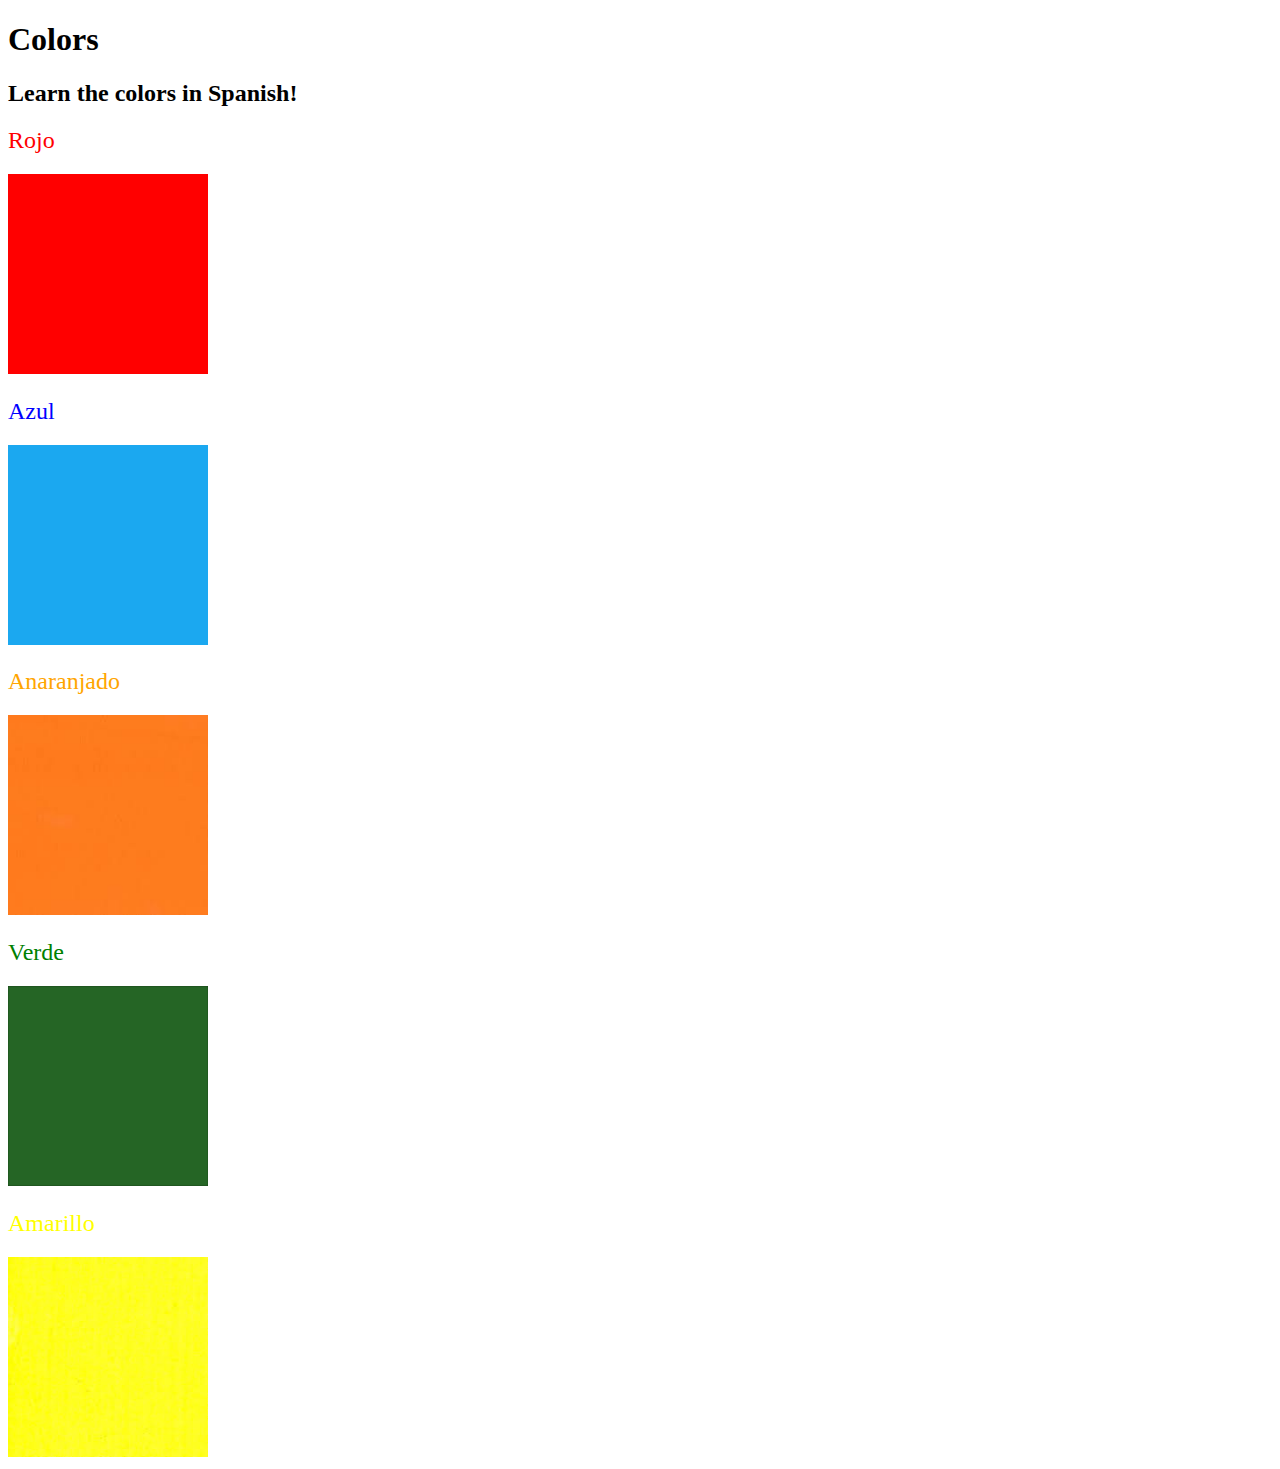
<file: 5.4+Color+Vocab+Project/index.html>
<!DOCTYPE html>
<html lang="en">
  <head>
    <meta charset="UTF-8" />
    <title>Spanish Vocabulary</title>
    <link rel="stylesheet" href="./style.css" />
  </head>

  <body>
    <h1>Colors</h1>
    <h2>Learn the colors in Spanish!</h2>
    <h2 class="color-title" id="red">Rojo</h2>
    <img src="./assets/images/red.png" alt="red" />

    <h2 class="color-title" id="blue">Azul</h2>
    <img src="./assets/images/blue.png" alt="blue" />

    <h2 class="color-title" id="orange">Anaranjado</h2>
    <img src="./assets/images/orange.png" alt="orange" />

    <h2 class="color-title" id="green">Verde</h2>
    <img src="./assets/images/green.png" alt="green" />

    <h2 class="color-title" id="yellow">Amarillo</h2>
    <img src="./assets/images/yellow.png" alt="yellow" />
  </body>
</html>

<!-- 
TODOs
IMPORTANT: You should not need to make ANY CHANGES to index.html
All code should be written in your CSS file.

1. Create a CSS file and incorporate it as an external stylesheet.
2. Use CSS to style each of the color titles to meaning. 
Hint: Use the id to help if you don't know the words in spanish.
3. Use CSS to change all the color titles to have "font-weight: normal;"
4. Use CSS (not HTML) to make all the images 200px heigh and 200px wide. 
Hint: 
https://developer.mozilla.org/en-US/docs/Web/CSS/height
https://developer.mozilla.org/en-US/docs/Web/CSS/width
-->
</file>
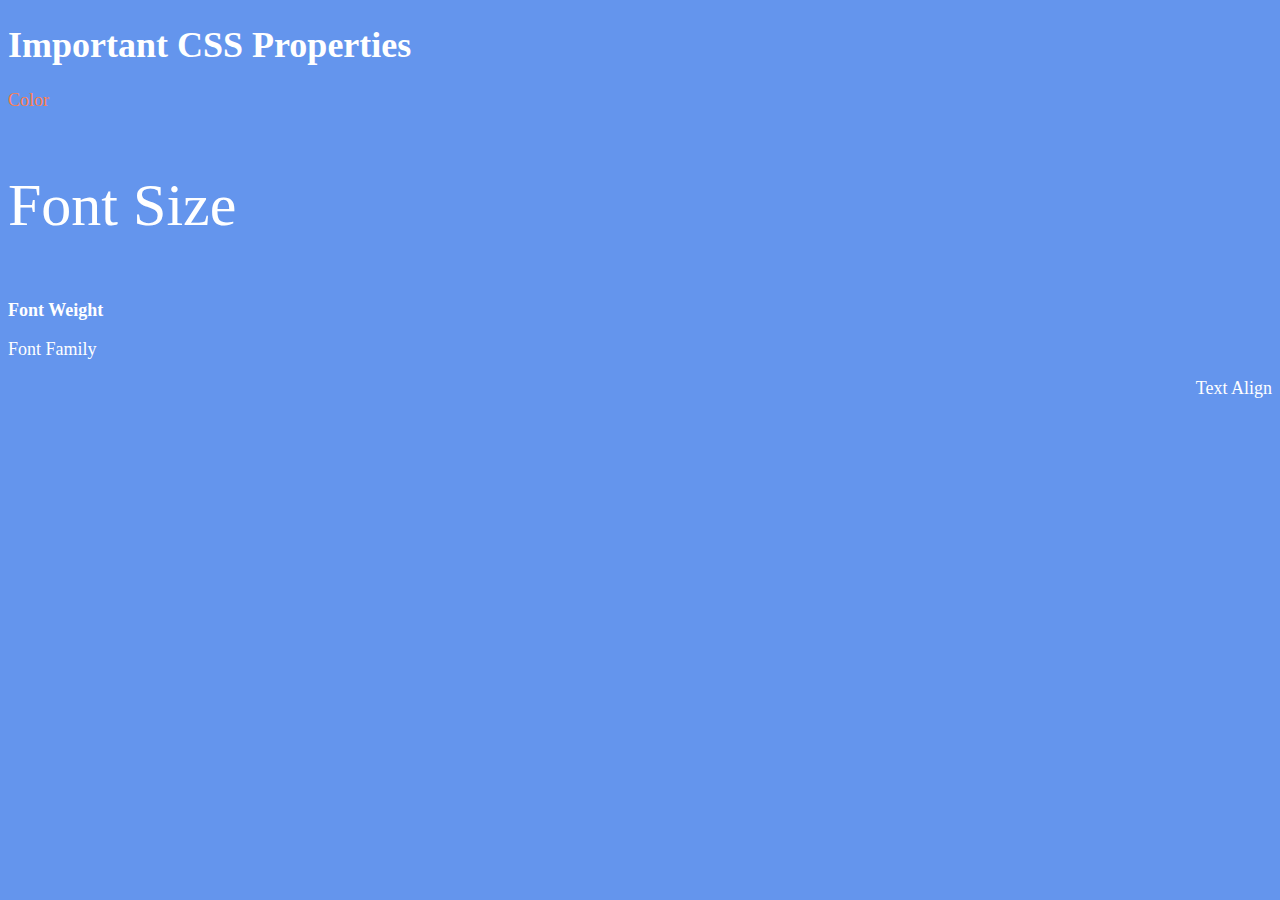
<file: 6.1+Font+Properties/index.html>
<!DOCTYPE html>
<html lang="en">

<head>
  <meta charset="UTF-8">
  <title>CSS Properties</title>
  
  <style>
    

    body {
      background-color: cornflowerblue;
      color: white;
      font-size: 18px;
    }

    /* Don't change the CSS above, add Your CSS below */
    #color{
      color: coral;
    }

    #font-size{
      font-size: 2rem;
    }
    
    
    
    #font-weight{
      font-weight: 900;
    }

    #text-align{
      text-align: right;
    }

    html{
      font-size: 30px;
    }
  
    font-family{
      font-family: 'Caveat', serif;
    }
  </style>
  <link rel="preconnect" href="https://fonts.googleapis.com">
  <link rel="preconnect" href="https://fonts.gstatic.com" crossorigin>
  <link href="https://fonts.googleapis.com/css2?family=Caveat:wght@400..700&display=swap" rel="stylesheet">
</head>

<body>
  <h1>Important CSS Properties</h1>
  <p id="color">Color</p>
  <p id="font-size">Font Size</p>
  <p id="font-weight">Font Weight</p>
  <p id="font-family">Font Family</p>
  <p id="text-align">Text Align</p>

  <!-- TODOs
  1. Change the color of <p>Color</p> to "coral" color.
  2. Change the font size of <p>Font Size</p> to 2X the size of the root font size.
  3. Change the font weight of <p>Font Weight</p> to 900.
  4. Change the font family of <p>Font Family</p> to the Google font Caveat with regular (400) font weight.
  Link: https://fonts.google.com/specimen/Caveat
  5. Change the <p>Text Align</p> to right align.
  6. Change the the root (html element) font size to 30px -->
</body>

</html>
</file>
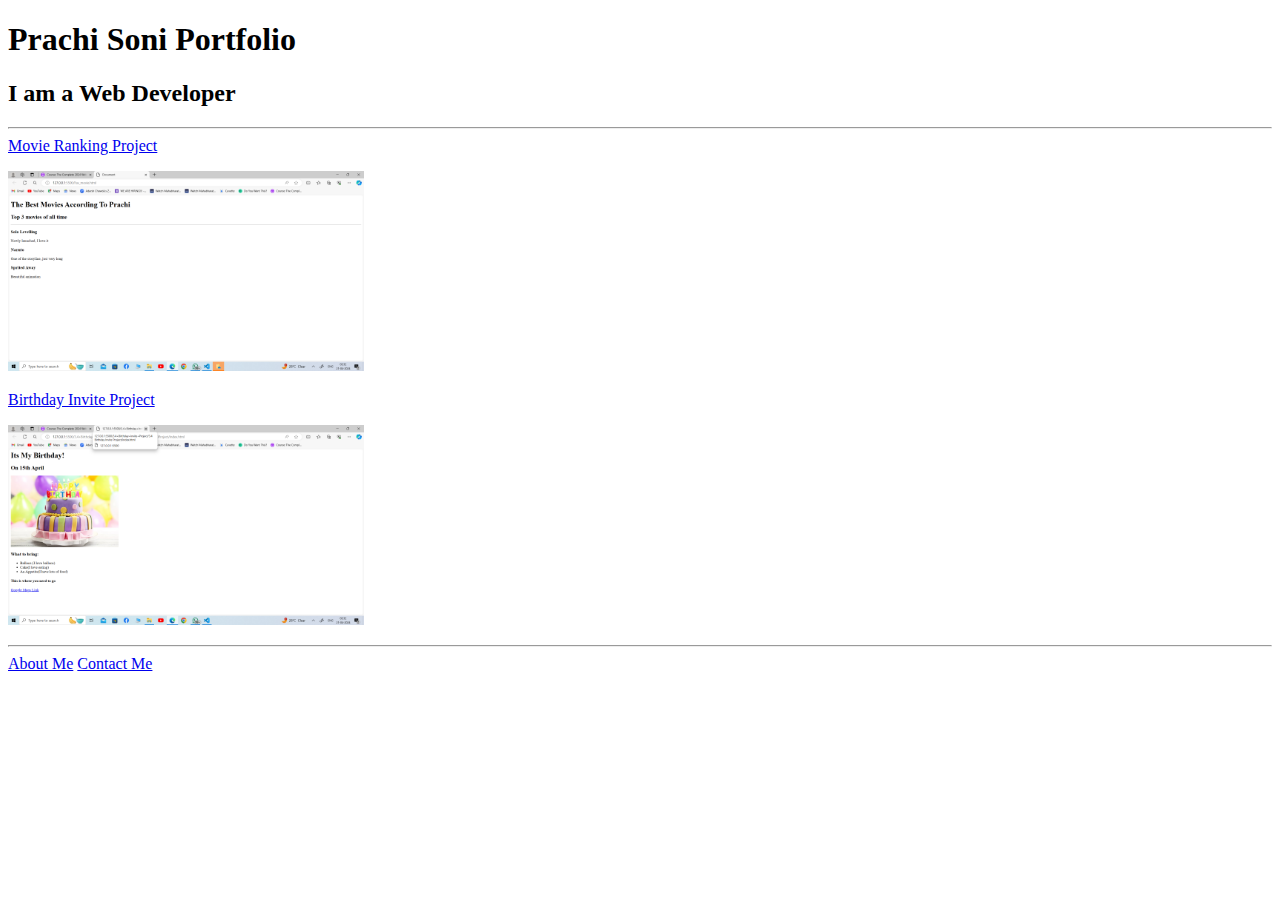
<file: 4.3+HTML+Portfolio+Project/4.3 HTML Porfolio Project/index.html>
<!-- TODO 1: Create the HTML Boilerplate -->
<!DOCTYPE html>
<html lang="en">
<head>
    <meta charset="UTF-8">
    <meta name="viewport" content="width=device-width, initial-scale=1.0">
    <title>Document</title>
</head>
<body>
    <h1>Prachi Soni Portfolio</h1>
    <h2>I am a Web Developer</h2>
    <hr>

    <a href="./public/Fav_movie.html">Movie Ranking Project</a>
    <p>
        <img src="./assets/images/Screenshot (79).png" alt="movie" height="200">

    </p>

    <a href="./public/index.html">Birthday Invite Project</a>
    <p>
        <img src="./assets/images/Screenshot (80).png" alt="bday" height="200">
    </p>

    <hr>
    
    <a href="./public/about.html">About Me</a>
    <a href="./public/contact.html">Contact Me</a>
</body>
</html>

<!-- TODO 2: Add Your previous projects' HTML into the public folder -->

<!-- TODO 3: Take screenshots of your project previews and add the images to the images folder -->

<!-- TODO 4: Add titles/subtitles etc. -->

<!-- TODO 5: Add a link to the project pages -->

<!-- TODO 6: Add images to show the project previews
HINT for TODO 6: You can use the height attribute set to 200 to make the image smaller:
https://developer.mozilla.org/en-US/docs/Web/HTML/Element/img#attr-height -->

<!-- TODO 7: Add the Contact Me and About Me page links -->
</file>
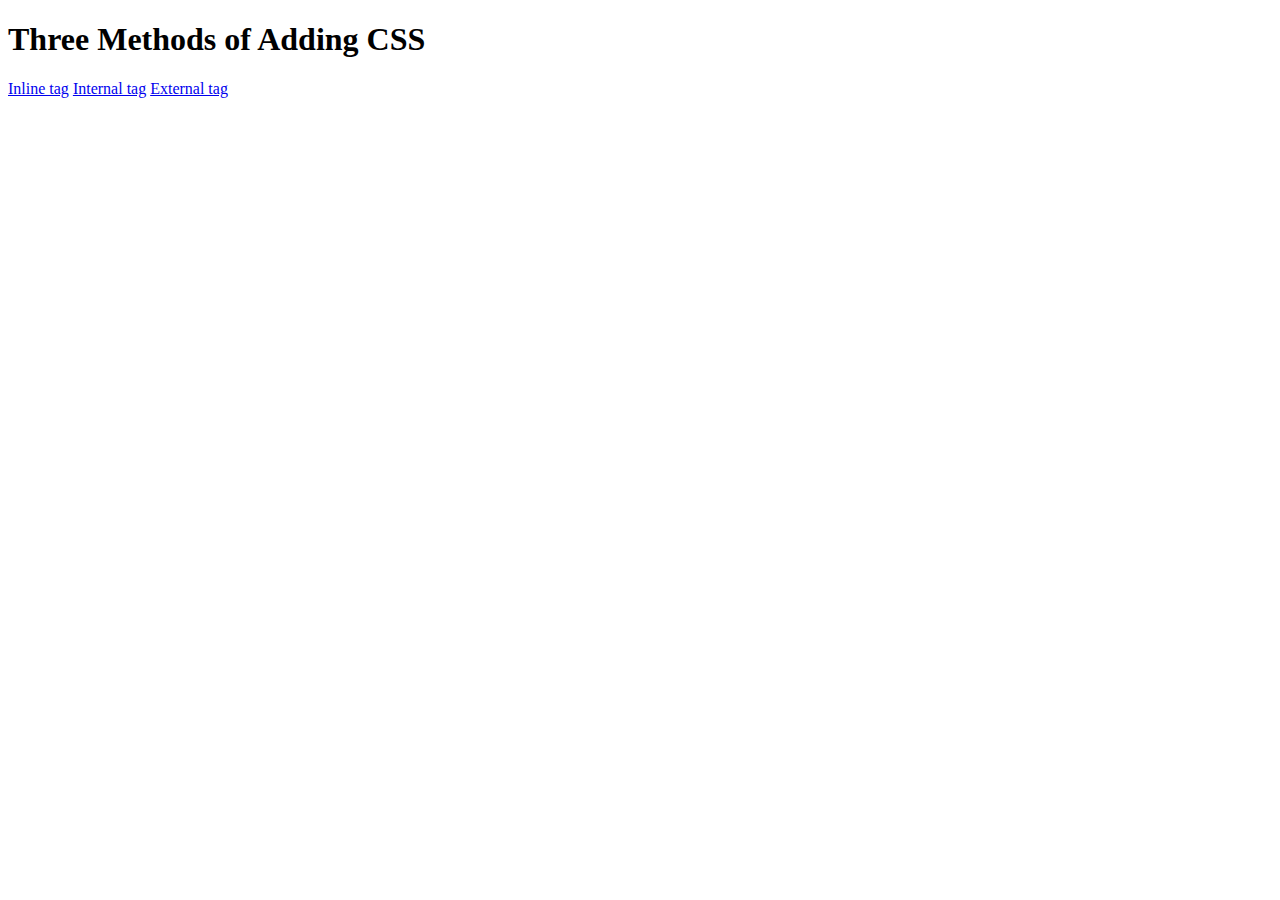
<file: 5.1+Adding+CSS/5.1. Adding CSS/index.html>
<!DOCTYPE html>
<html lang="en">

<head>
  <meta charset="UTF-8">
  <title>Adding CSS</title>
</head>

<body>
  <h1>Three Methods of Adding CSS</h1>
  <!-- Create 3 Links to The 3 Webpages: inline, internal and external -->
  <a href="./inline.html">Inline tag</a>
  <a href="./internal.html">Internal tag</a>
  <a href="./external.html">External tag</a>
</body>

</html>
</file>
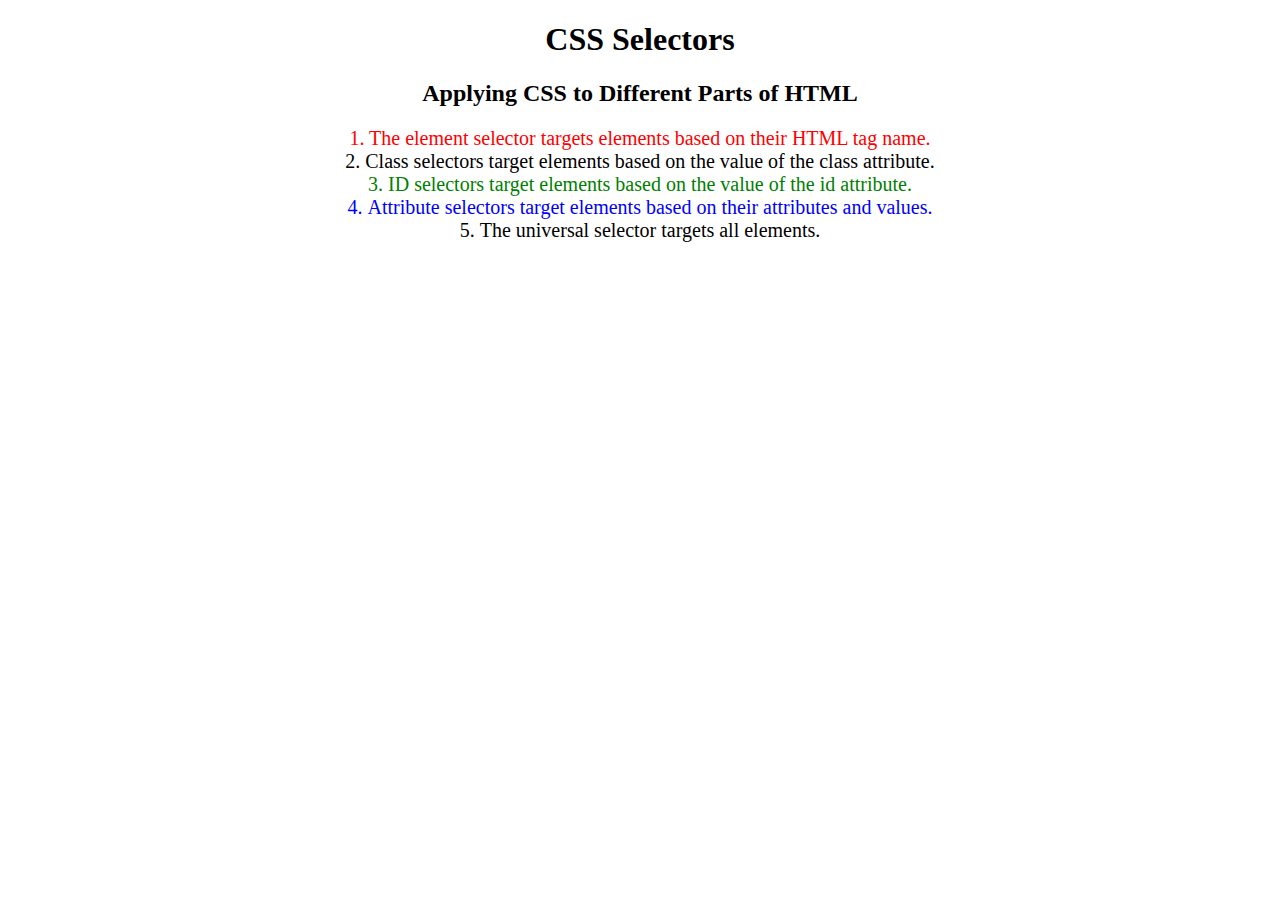
<file: 5.3+CSS+Selectors/5.3 CSS Selectors/index.html>
<!DOCTYPE html>
<html lang="en">

<head>
  <meta charset="UTF-8">
  <title>CSS Selectors</title>
  <link rel="stylesheet" href="./style.css" />
</head>

<body>
  <h1>CSS Selectors</h1>
  <h2>Applying CSS to Different Parts of HTML</h2>
  <!-- TODO 1: Set the CSS for all paragraph tags to "color: red" -->
  <p class="note">1. The element selector targets elements based on their HTML tag name.</p>

  <ol>
    <!-- TODO 2: Set the CSS for all elements with a class of "note" to "font-size: 20px" -->
    <li class="note" value="2">Class selectors target elements based on the value of the class attribute.</li>

    <!-- TODO 3: Set the CSS for the element with an id of "id-selector-demo" to "color: green" -->
    <li class="note" id="id-selector-demo" value="3">ID selectors target elements based on the value of the id
      attribute.</li>

    <!-- TODO 4: Set the CSS for the li elements that have the "value" attribute set to "4" to have "color: blue" -->
    <li class="note" value="4">Attribute selectors target elements based on their attributes and values.</li>

    <!-- TODO 5: Set all elements to have "text-align: center" -->
    <li class="note" value="5">The universal selector targets all elements.</li>
  </ol>
</body>

</html>
</file>
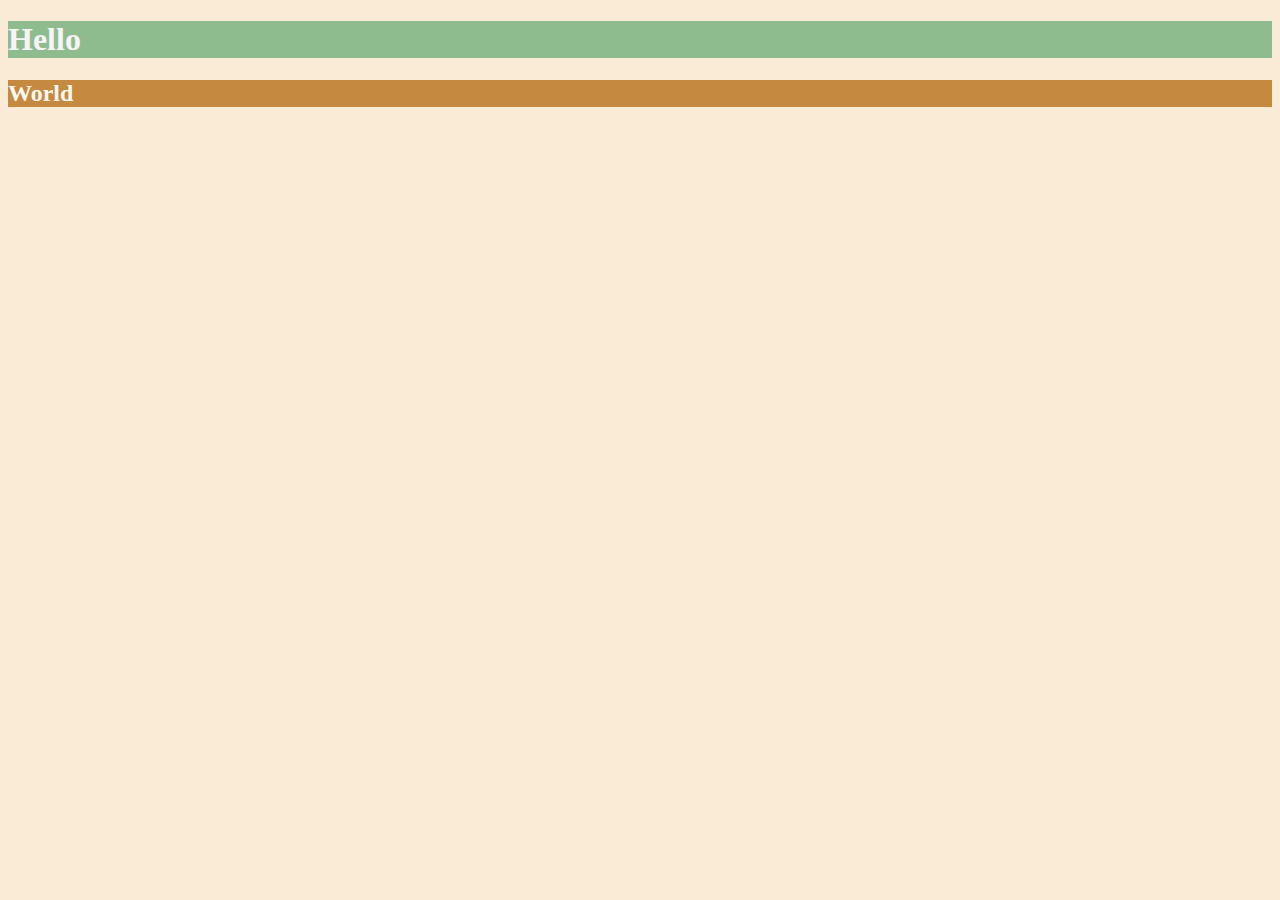
<file: 6.0+CSS+Colors/6.0 CSS Colors/index.html>
<!DOCTYPE html>
<html lang="en">

<head>
  <meta charset="UTF-8">
  <title>Colors</title>
  <style>
  /* Write your CSS code here. */
    /* 1. Make the background of the webpage "antiquewhite"
    2. Make the h1 "whitesmoke"
    3. Make the background of the h1 "darkseagreen"
    4. Make the h2 #FAF8F1
    5. Make the background of the h2 "#C58940" */
    *{
      background-color: antiquewhite;
    }
    h1{
      color: whitesmoke;
      background-color: darkseagreen;
    }
    h2{
      color: #FAF8F1;
      background-color: #C58940;
    }
  </style>
</head>

<body>
  <h1>Hello</h1>
  <h2>World</h2>
</body>

</html>
</file>
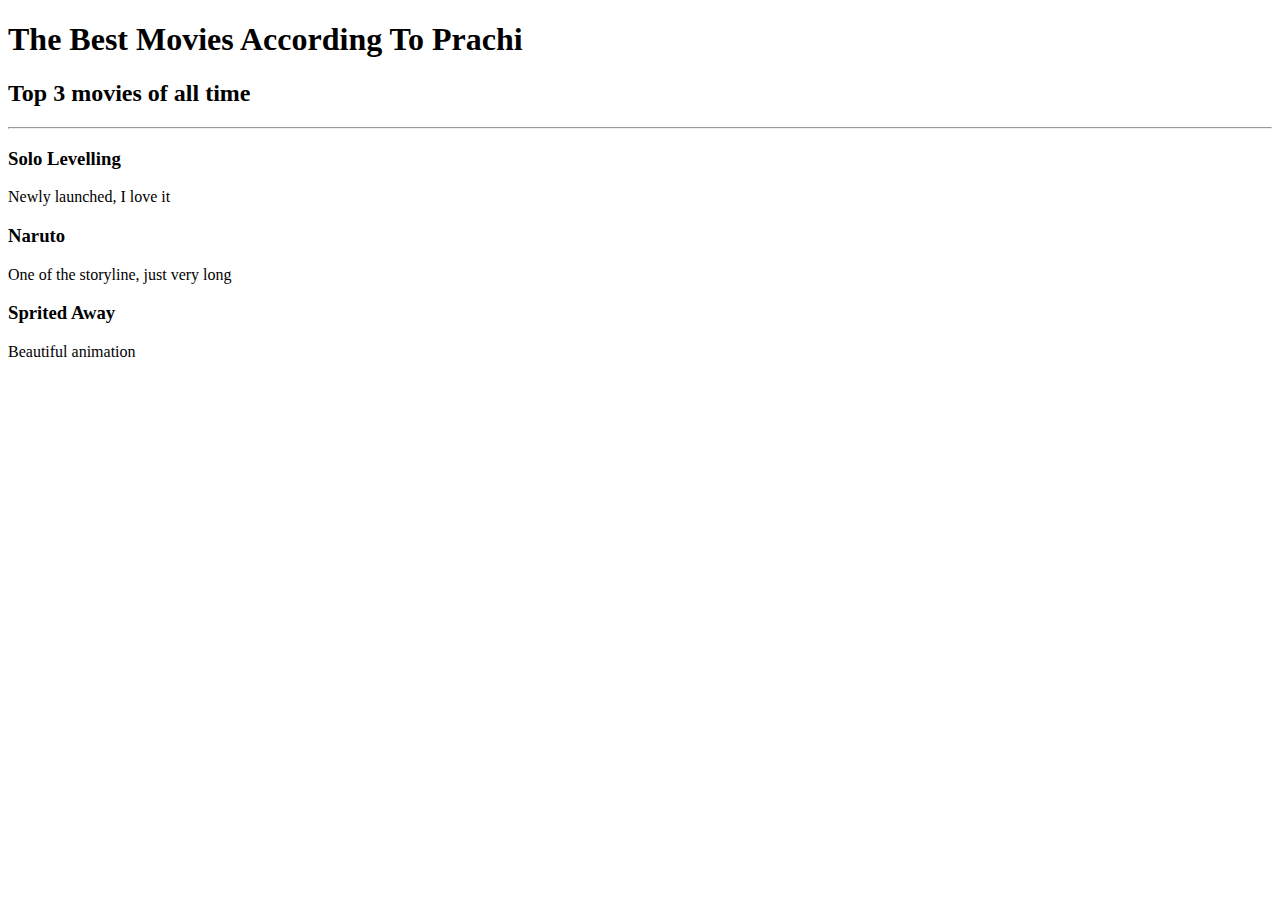
<file: Fav_movie.html>
<!DOCTYPE html>
<html lang="en">
<head>
    <meta charset="UTF-8">
    <meta name="viewport" content="width=device-width, initial-scale=1.0">
    <title>Document</title>
</head>
<body>
    <h1>The Best Movies According To Prachi</h1>
    <h2>Top 3 movies of all time</h2>
    <hr />

    <h3>Solo Levelling</h3>
    <p>Newly launched, I love it </p>

    <h3>Naruto</h3>
    <p>One of the storyline, just very long</p>

    <h3>Sprited Away</h3>
    <p>Beautiful animation</p>

    
</body>
</html>
</file>
<file: 5.4+Color+Vocab+Project/style.css>
#red{
    color: red;
}

#blue{
    color: blue;
}

#orange{
    color: orange;
}

#green{
    color: green;
}

#yellow{
    color: yellow;
}

.color-title{
    font-weight: normal;
}

img{
    height: 200px;
    width: 200px;
}
</file>
<file: 5.3+CSS+Selectors/5.3 CSS Selectors/style.css>
ol {
  margin-left: -40px;
  margin-top: -20px;
  list-style-position: inside;
}

/* Write your CSS below, don't change the rules above. */
*{
  text-align: center;
}
p{
  color: red;
}

.note{
  font-size: 20px;
}

#id-selector-demo{
  color: green;
}

li[value ="4" ]{
  color:blue;
}
</file>
